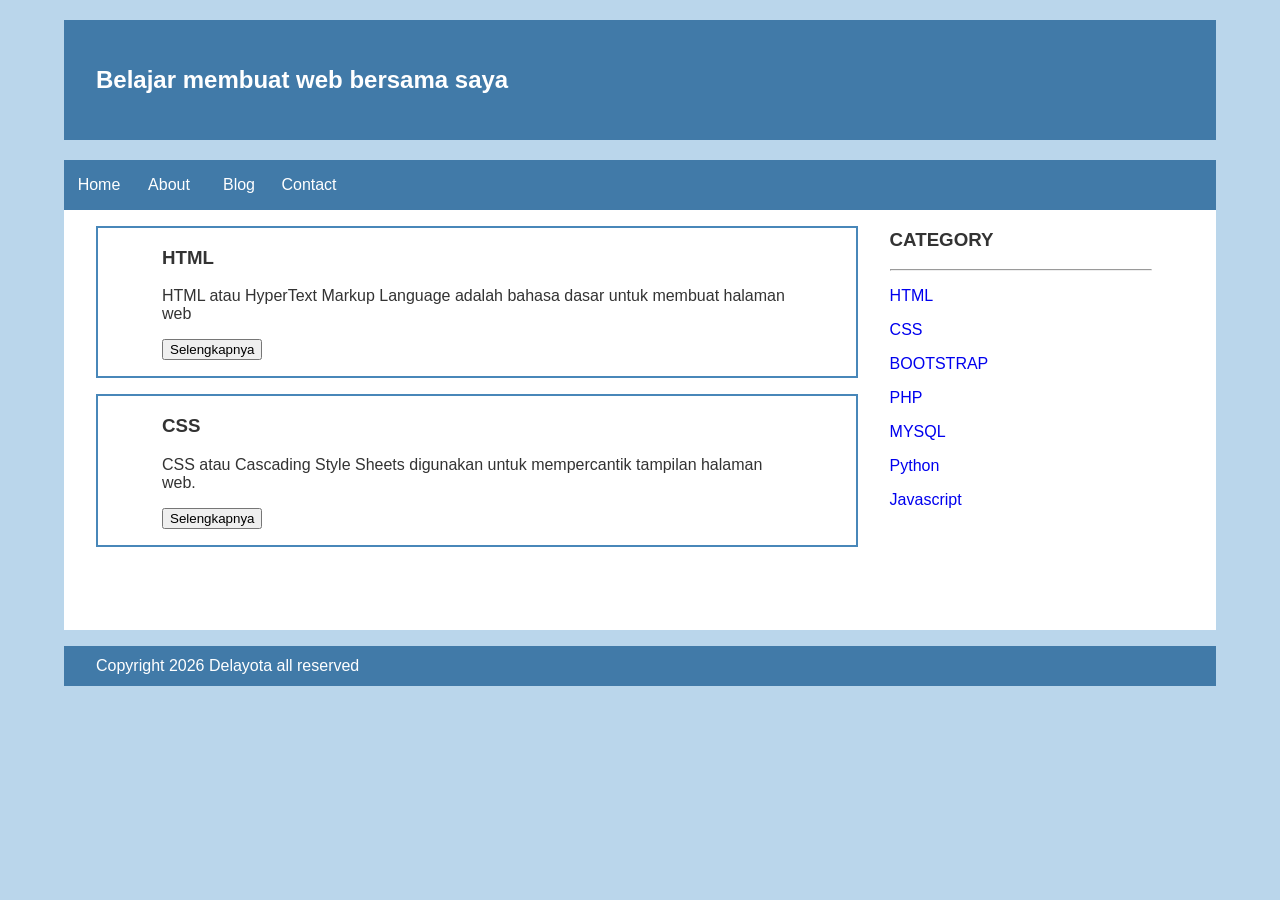
<file: index.html>
<!DOCTYPE html>
<html lang="en">
<head>
    <meta charset="UTF-8">
    <title>Delayota</title>
    <link rel="stylesheet" href="style.css">
</head>
<body>
    <div class="header">
        <div class="jarak">
            <h2>Belajar membuat web bersama saya</h2>
        </div>
    </div>

    <div class="menu">
        <ul>
            <li><a href="index.html">Home</a></li>
            <li><a href="about.html">About</a></li>
            <li><a href="#">Blog</a></li>
            <li><a href="#">Contact</a></li>
        </ul>
    </div>

    <div class="content">
        <div class="jarak">
            <div class="kiri">
                <div class="border">
                    <div class="jarak">
                        <h3>HTML</h3>
                        <p>HTML atau HyperText Markup Language adalah bahasa dasar untuk membuat halaman web</p>
                        <button class="btn">Selengkapnya</button>
                    </div>
                </div>
                <div class="border">
                    <div class="jarak">
                        <h3>CSS</h3>
                        <p>CSS atau Cascading Style Sheets digunakan untuk mempercantik tampilan halaman web.</p>
                        <button class="btn">Selengkapnya</button>
                    </div>
                </div>
            </div>
            <div class="kanan">
                <div class="jarak">
                    <h3>CATEGORY</h3>
                    <hr/>
                    <p><a href="#" class="undecor">HTML</a></p>
                    <p><a href="#" class="undecor">CSS</a></p>
                    <p><a href="#" class="undecor">BOOTSTRAP</a></p>
                    <p><a href="#" class="undecor">PHP</a></p>
                    <p><a href="#" class="undecor">MYSQL</a></p>
                    <p><a href="#" class="undecor">Python</a></p>
                    <p><a href="#" class="undecor">Javascript</a></p>
                </div>
            </div>
        </div>
    </div>

    <div class="footer">
        <div class="jarak">
            <p>Copyright 2026 Delayota all reserved</p>
        </div>
    </div>
</body>
</html>
</file>
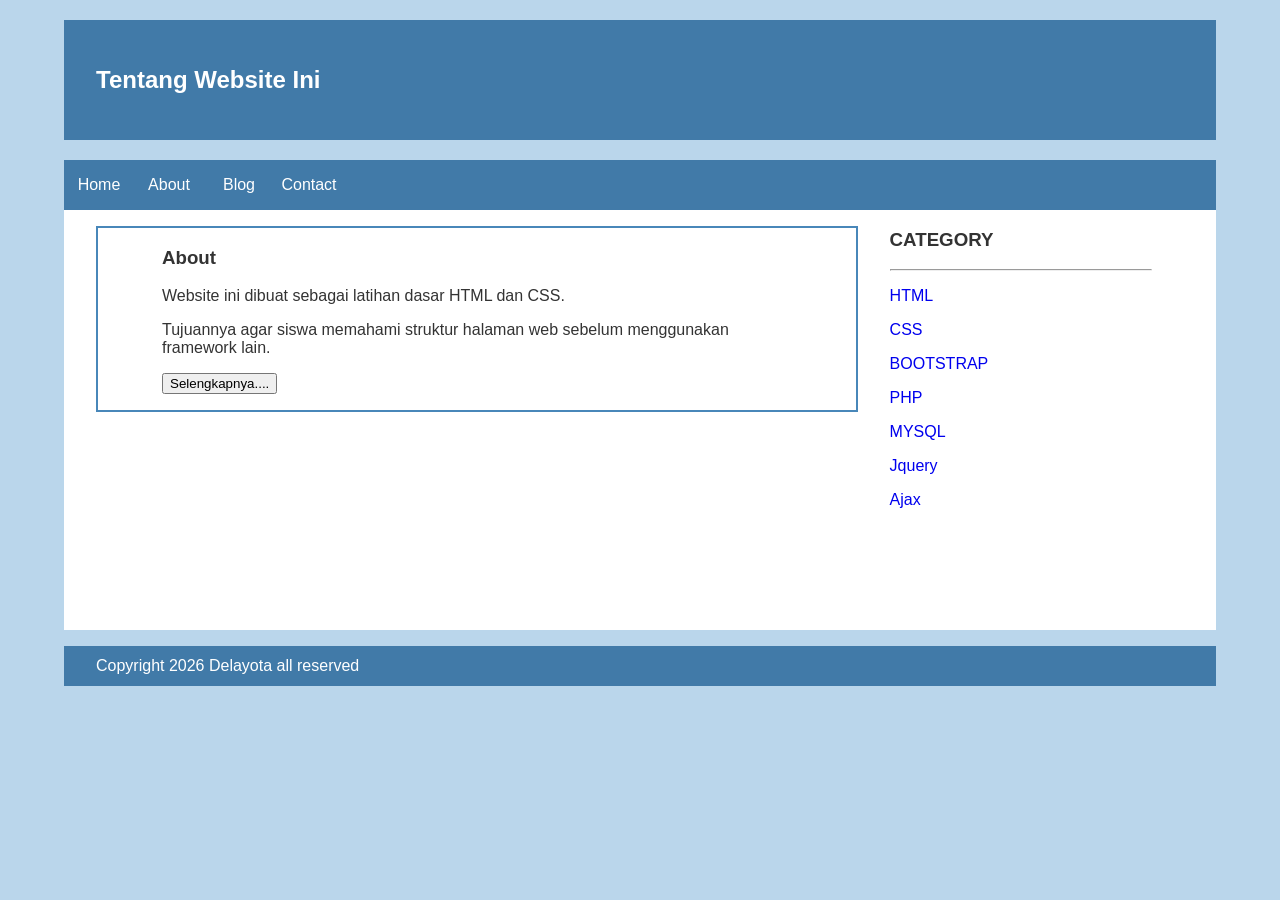
<file: about.html>
<!DOCTYPE html>
<html lang="en">
<head>
    <meta charset="UTF-8">
    <title>About - Delayota</title>
    <link rel="stylesheet" href="style.css">
</head>
<body>
    <!-- Header -->
    <div class="header">
        <div class="jarak">
            <h2>Tentang Website Ini</h2>
        </div>
    </div>

    <!-- Menu -->
    <div class="menu">
        <ul>
            <li><a href="index.html">Home</a></li>
            <li><a href="about.html">About</a></li>
            <li><a href="#">Blog</a></li>
            <li><a href="#">Contact</a></li>
        </ul>
    </div>

    <!-- Content -->
    <div class="content">
        <div class="jarak">
            <div class="kiri">
                <div class="border">
                    <div class="jarak">
                        <h3>About</h3>
                        <p>Website ini dibuat sebagai latihan dasar HTML dan CSS.</p>
                        <p>Tujuannya agar siswa memahami struktur halaman web sebelum menggunakan framework lain.</p>
                        <button class="btn">Selengkapnya....</button>
                    </div>
                </div>
            </div>
            <div class="kanan">
                <div class="jarak">
                    <h3>CATEGORY</h3>
                    <hr/>
                    <p><a href="#" class="undecor">HTML</a></p>
                    <p><a href="#" class="undecor">CSS</a></p>
                    <p><a href="#" class="undecor">BOOTSTRAP</a></p>
                    <p><a href="#" class="undecor">PHP</a></p>
                    <p><a href="#" class="undecor">MYSQL</a></p>
                    <p><a href="#" class="undecor">Jquery</a></p>
                    <p><a href="#" class="undecor">Ajax</a></p>
                </div>
            </div>
        </div>
    </div>

    <!-- Footer -->
    <div class="footer">
        <div class="jarak">
            <p>Copyright 2026 Delayota all reserved</p>
        </div>
    </div>
</body>
</html>
</file>
<file: style.css>
body {
    background: #BAD6EB;
    color: #333;
    width: 100%;
    font-family: sans-serif;
    margin: 0 auto;
}

.header {
    width: 90%;
    margin: auto;
    height: 120px;
    line-height: 120px;
    background: #417aa8;
    color: #fff;
    margin-bottom: 20px;
}

.menu {
    background-color: #417aa8;
    height: 50px;
    line-height: 50px;
    position: relative;
    width: 90%;
    margin: 0 auto;
    padding: 0;
}

.menu ul {
    list-style: none;
    margin: 0;
    padding: 0;
}

.menu ul li a {
    float: left;
    width: 70px;
    display: block;
    text-align: center;
    color: #fff;
    text-decoration: none;
}

.menu ul li a:hover {
    background-color: #4b88bb;
}

.jarak {
    padding: 0 2pc;
}

.content {
    width: 90%;
    margin: auto;
    height: 420px;
    padding: 0.1px;
    background: #fff;
    color: #333;
}

.border {
    border: 2px solid #4887b9;
    margin-top: 1pc;
    padding-bottom: 1pc;
    padding-left: 2pc;
    padding-right: 2pc;
}

.kiri {
    width: 70%;
    float: left;
    margin: auto;
    background: #fff;
    height: 420px;
}

.kanan {
    width: 30%;
    float: left;
    margin: auto;
    background: #fff;
    height: 420px;
}

.undecor {
    text-decoration: none;
}

.footer {
    width: 90%;
    margin: auto;
    height: 40px;
    line-height: 40px;
    background: #417aa8;
    color: #fff;
    margin-bottom: 1pc;
}
</file>
